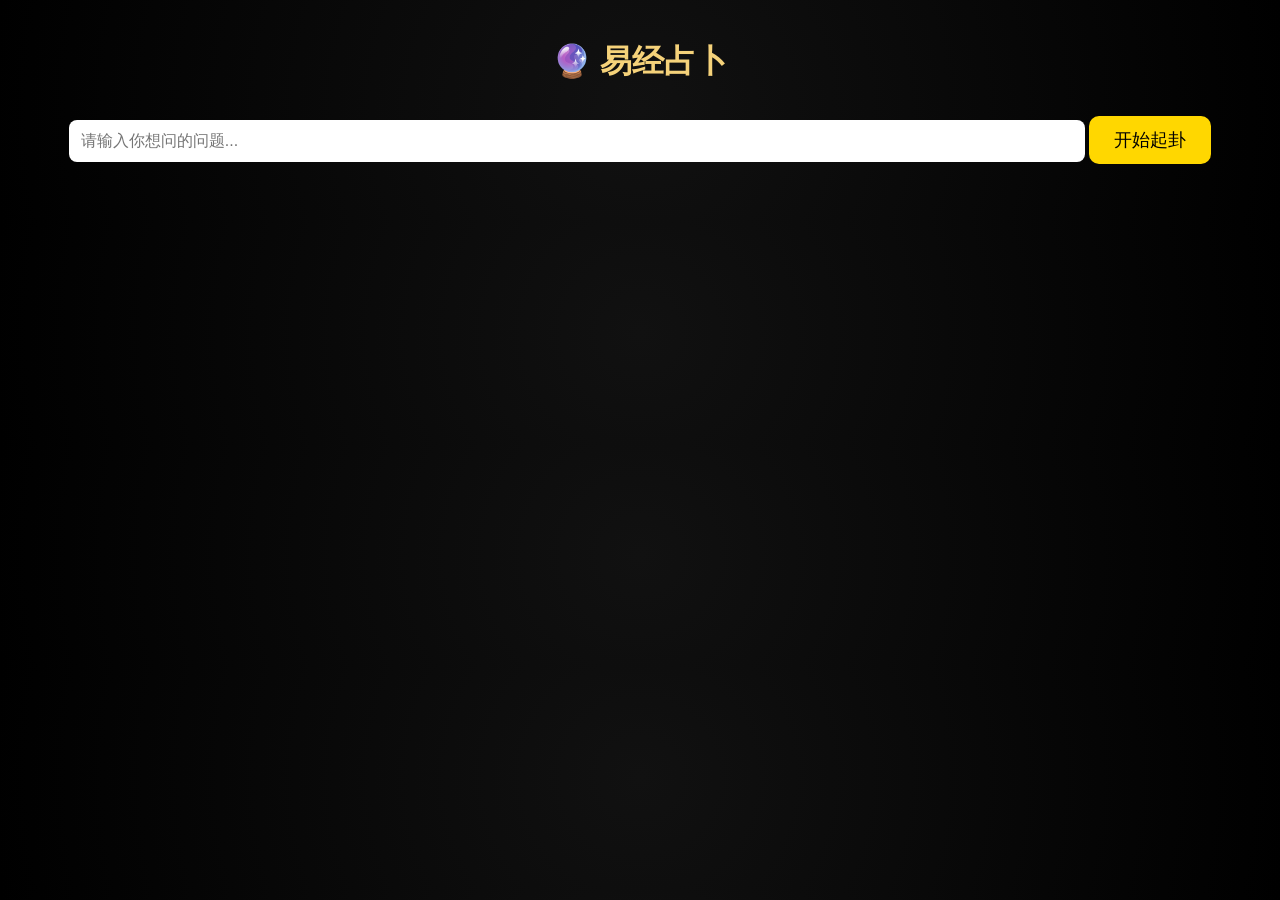
<file: index.html>
<!DOCTYPE html>
<html lang="zh">
<head>
  <meta charset="UTF-8">
  <title>易经算卦</title>
  <link rel="stylesheet" href="style.css">
</head>
<body>

<div class="container">
  <h1>🔮 易经占卜</h1>

  <input id="question" placeholder="请输入你想问的问题..." />

  <button onclick="startDivination()">开始起卦</button>

  <div id="result"></div>
</div>

<script src="script.js"></script>
</body>
</html>
</file>
<file: style.css>
body {
  margin: 0;
  background: radial-gradient(circle, #111, #000);
  color: #f5d27a;
  font-family: "Microsoft YaHei", sans-serif;
  text-align: center;
}

.container {
  padding: 20px;
}

h1 {
  margin-top: 20px;
}

input {
  width: 80%;
  padding: 12px;
  border-radius: 8px;
  border: none;
  margin: 15px 0;
  font-size: 16px;
}

button {
  padding: 12px 25px;
  font-size: 18px;
  border-radius: 10px;
  border: none;
  background: gold;
  color: #000;
  cursor: pointer;
}

#result {
  margin-top: 25px;
  font-size: 18px;
  line-height: 1.6;
}
</file>
<file: yijing-web/style.css>
body {
  margin: 0;
  background: radial-gradient(circle, #111, #000);
  color: #f5d27a;
  font-family: "Microsoft YaHei", sans-serif;
  text-align: center;
}

.container {
  padding: 20px;
}

h1 {
  margin-top: 20px;
}

input {
  width: 80%;
  padding: 12px;
  border-radius: 8px;
  border: none;
  margin: 15px 0;
  font-size: 16px;
}

button {
  padding: 12px 25px;
  font-size: 18px;
  border-radius: 10px;
  border: none;
  background: gold;
  color: #000;
  cursor: pointer;
}

#result {
  margin-top: 25px;
  font-size: 18px;
  line-height: 1.6;
}
</file>
